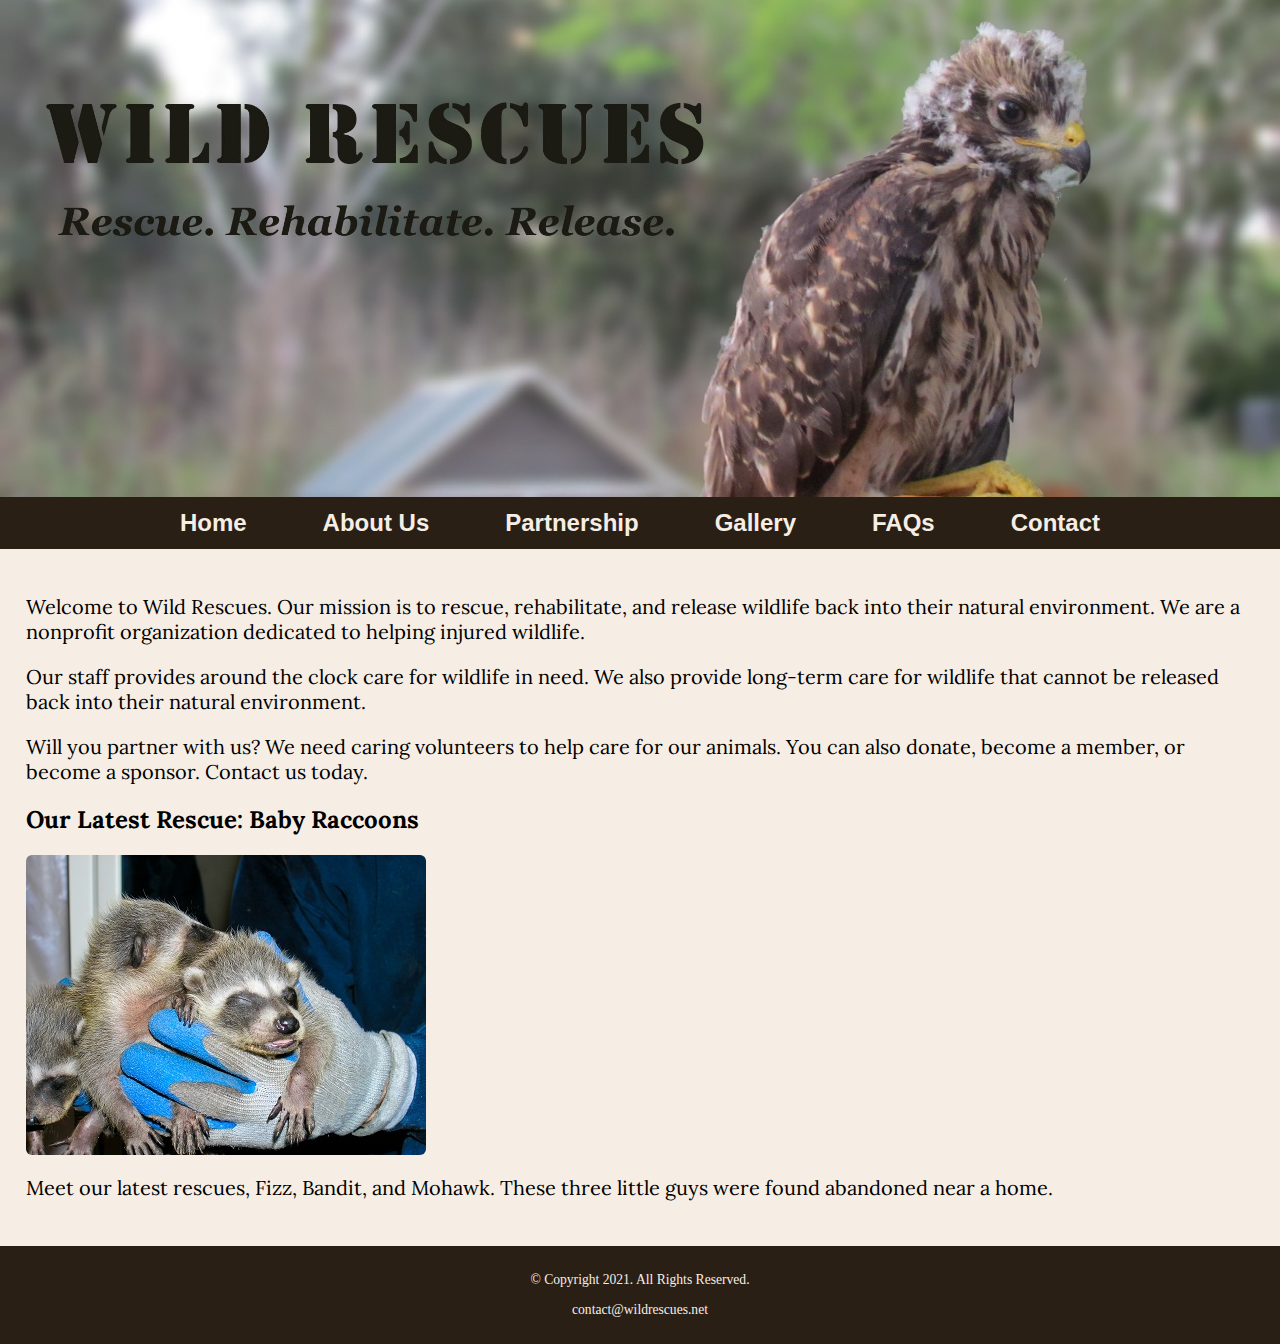
<file: index.html>
<!DOCTYPE html>
<!-- 
	Student Name: Maria Cruz
	File Name: index.html
	Today's Date: May 7, 2021
 -->
<html lang="en">

<head>
    <title>Wild Rescues: Home</title>
    <meta charset="utf-8">
    <link rel="stylesheet" href="css/styles.css">
    <meta name="viewport" content="width=device-width, initial-scale=1.0">
    <link href="https://fonts.googleapis.com/css?family=Emblema+One|Lora&display=swap" rel="stylesheet">
</head>

<body>

    <div id="wrapper">
        <header>
            <div class="tab-desk">
                <a href="index.html"><img src="images/baby-hawk.jpg" alt="rescued baby hawk"></a>
            </div>
            <div class="mobile">
                <h1>&#128062; Wild Rescues</h1>
                <h3>Rescue. Rehabilitate. Release.</h3>
            </div>
        </header>

        <nav>
            <ul>
                <li><a href="index.html">Home</a></li>
                <li><a href="about.html">About Us</a></li>
                <li><a href="partnership.html">Partnership</a></li>
                <li><a href="gallery.html">Gallery</a></li>
                <li><a href="faqs.html">FAQs</a></li>
                <li><a href="contact.html">Contact</a></li>
            </ul>
        </nav>

        <!-- Use the main area to add the main content to the webpage -->
        <main>

            <div id="welcome">

                <p>Welcome to Wild Rescues. Our mission is to rescue, rehabilitate, and release wildlife back into their natural environment. We are a nonprofit organization dedicated to helping injured wildlife.</p>

                <p>Our staff provides around the clock care for wildlife in need. We also provide long-term care for wildlife that cannot be released back into their natural environment.</p>

                <p>Will you partner with us? We need caring volunteers to help care for our animals. You can also donate, become a member, or become a sponsor. Contact us today.</p>

            </div>

            <div id="latest">

                <h2>Our Latest Rescue: Baby Raccoons</h2>
                <img src="images/baby-raccoons.jpg" alt="hands holding three baby raccoons" class="round">
                <p>Meet our latest rescues, Fizz, Bandit, and Mohawk. These three little guys were found abandoned near a home.</p>

            </div>

        </main>

        <footer>
            <p>&copy; Copyright 2021. All Rights Reserved.</p>
            <p><a href="mailto:contact@wildrescues.net">contact@wildrescues.net</a></p>
        </footer>
    </div>

</body>

</html>
</file>
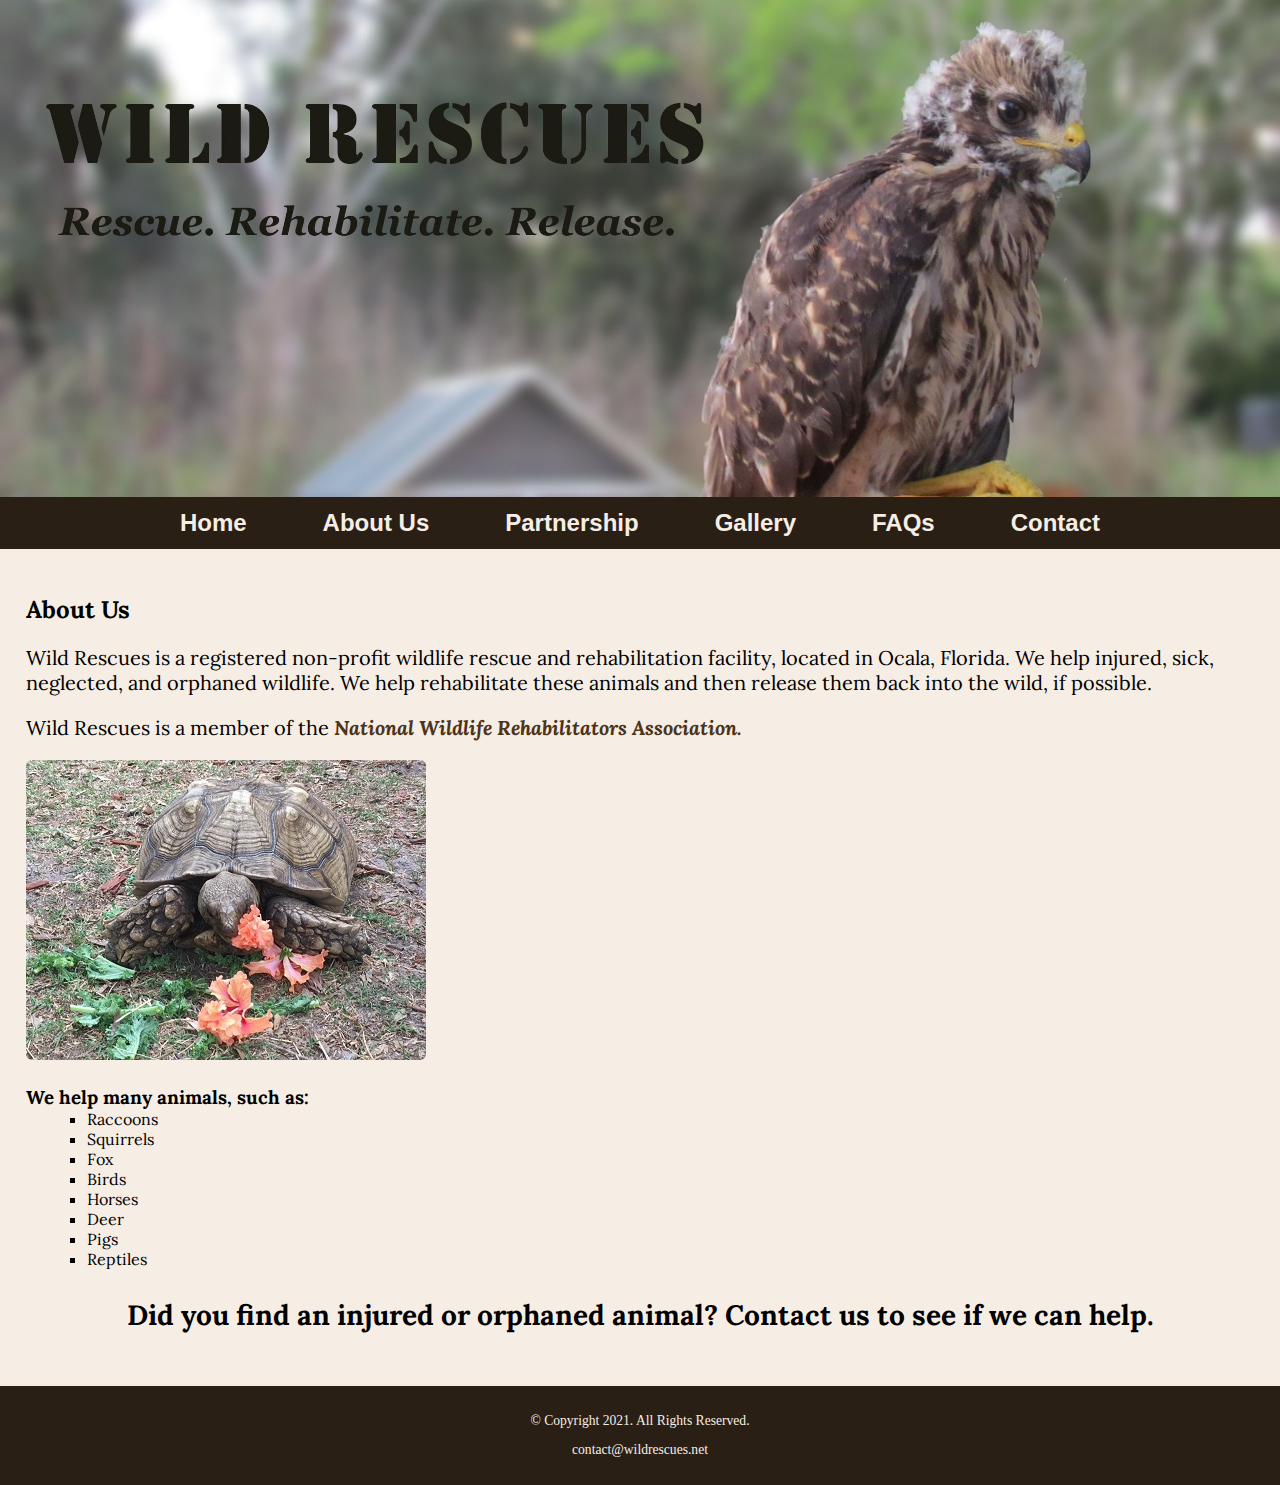
<file: about.html>
<!DOCTYPE html>
<!-- 
	Student Name: Maria Cruz
	File Name: about.html
	Today's Date: May 20, 2021
 -->
<html lang="en">

<head>
    <title>Wild Rescues: About Us</title>
    <meta charset="utf-8">
    <link rel="stylesheet" href="css/styles.css">
    <meta name="viewport" content="width=device-width, initial-scale=1.0">
    <link href="https://fonts.googleapis.com/css?family=Emblema+One|Lora&display=swap" rel="stylesheet">
</head>

<body>

    <div id="wrapper">
        <header>
            <div class="tab-desk">
                <a href="index.html"><img src="images/baby-hawk.jpg" alt="rescued baby hawk"></a>
            </div>
            <div class="mobile">
                <h1>&#128062; Wild Rescues</h1>
                <h3>Rescue. Rehabilitate. Release.</h3>
            </div>
        </header>

        <nav>
            <ul>
                <li><a href="index.html">Home</a></li>
                <li><a href="about.html">About Us</a></li>
                <li><a href="partnership.html">Partnership</a></li>
                <li><a href="gallery.html">Gallery</a></li>
                <li><a href="faqs.html">FAQs</a></li>
                <li><a href="contact.html">Contact</a></li>
            </ul>
        </nav>

        <!-- Use the main area to add the main content to the webpage -->
        <main>

            <div id="info">

                <h2>About Us</h2>
                <p>Wild Rescues is a registered non-profit wildlife rescue and rehabilitation facility, located in Ocala, Florida. We help injured, sick, neglected, and orphaned wildlife. We help rehabilitate these animals and then release them back into the wild, if possible.</p>
                <p>Wild Rescues is a member of the <a href="https://www.nwrawildlife.org/" target="_blank" class="link">National Wildlife Rehabilitators Association.</a></p>

                <img src="images/tortoise.jpg" alt="tortoise eating vegetation" class="round">

                <h3>We help many animals, such as:</h3>
                <ul>
                    <li>Raccoons</li>
                    <li>Squirrels</li>
                    <li>Fox</li>
                    <li>Birds</li>
                    <li>Horses</li>
                    <li>Deer</li>
                    <li>Pigs</li>
                    <li>Reptiles</li>
                </ul>

                <p class="action">Did you find an injured or orphaned animal? Contact us to see if we can help.</p>

            </div>

        </main>

        <footer>
            <p>&copy; Copyright 2021. All Rights Reserved.</p>
            <p><a href="mailto:contact@wildrescues.net">contact@wildrescues.net</a></p>
        </footer>
    </div>

</body>

</html>
</file>
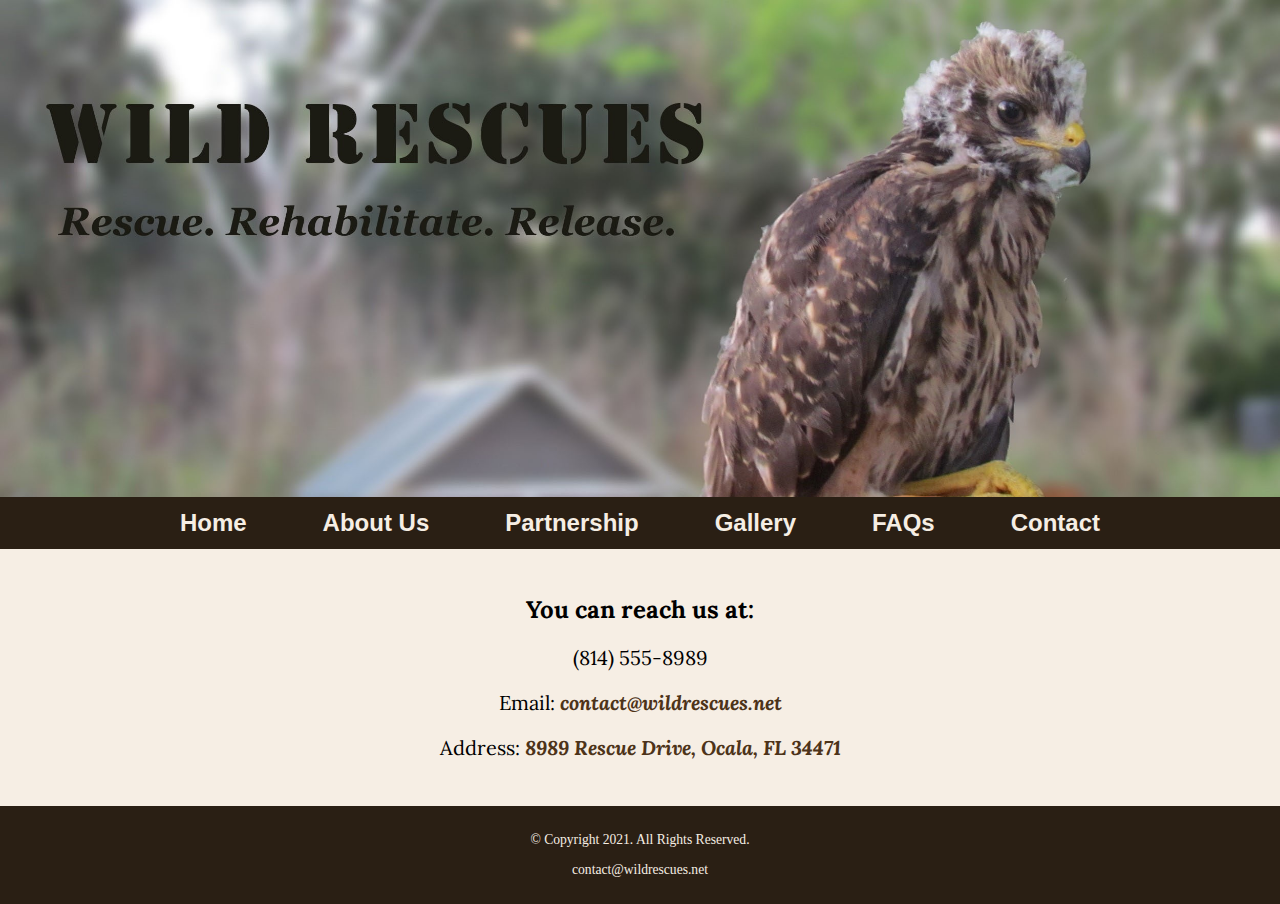
<file: contact.html>
<!DOCTYPE html>
<!-- 
	Student Name: Maria Cruz
	File Name: contact.html
	Today's Date: May 20, 2021
 -->
<html lang="en">

<head>
    <title>Wild Rescues: Contact</title>
    <meta charset="utf-8">
    <link rel="stylesheet" href="css/styles.css">
    <meta name="viewport" content="width=device-width, initial-scale=1.0">
    <link href="https://fonts.googleapis.com/css?family=Emblema+One|Lora&display=swap" rel="stylesheet">
</head>

<body>

    <div id="wrapper">
        <header>
            <div class="tab-desk">
                <a href="index.html"><img src="images/baby-hawk.jpg" alt="rescued baby hawk"></a>
            </div>
            <div class="mobile">
                <h1>&#128062; Wild Rescues</h1>
                <h3>Rescue. Rehabilitate. Release.</h3>
            </div>
        </header>

        <nav>
            <ul>
                <li><a href="index.html">Home</a></li>
                <li><a href="about.html">About Us</a></li>
                <li><a href="partnership.html">Partnership</a></li>
                <li><a href="gallery.html">Gallery</a></li>
                <li><a href="faqs.html">FAQs</a></li>
                <li><a href="contact.html">Contact</a></li>
            </ul>
        </nav>

        <!-- Use the main area to add the main content to the webpage -->
        <main>

            <div id="contact">

                <h2>You can reach us at:</h2>
                <p class="mobile tel-link round"><a href="tel:8145558989">(814) 555-8989</a></p>
                <p class="tab-desk tel-num">(814) 555-8989</p>
                <p>Email: <a href="mailto:contact@wildrescues.net" class="link">contact@wildrescues.net</a></p>
                <p>Address: <a href="https://goo.gl/maps/BTJzjc2tALd4RDWA8" target="_blank" class="link">8989 Rescue Drive, Ocala, FL 34471</a></p>

            </div>

        </main>

        <footer>
            <p>&copy; Copyright 2021. All Rights Reserved.</p>
            <p><a href="mailto:contact@wildrescues.net">contact@wildrescues.net</a></p>
        </footer>
    </div>

</body>

</html>
</file>
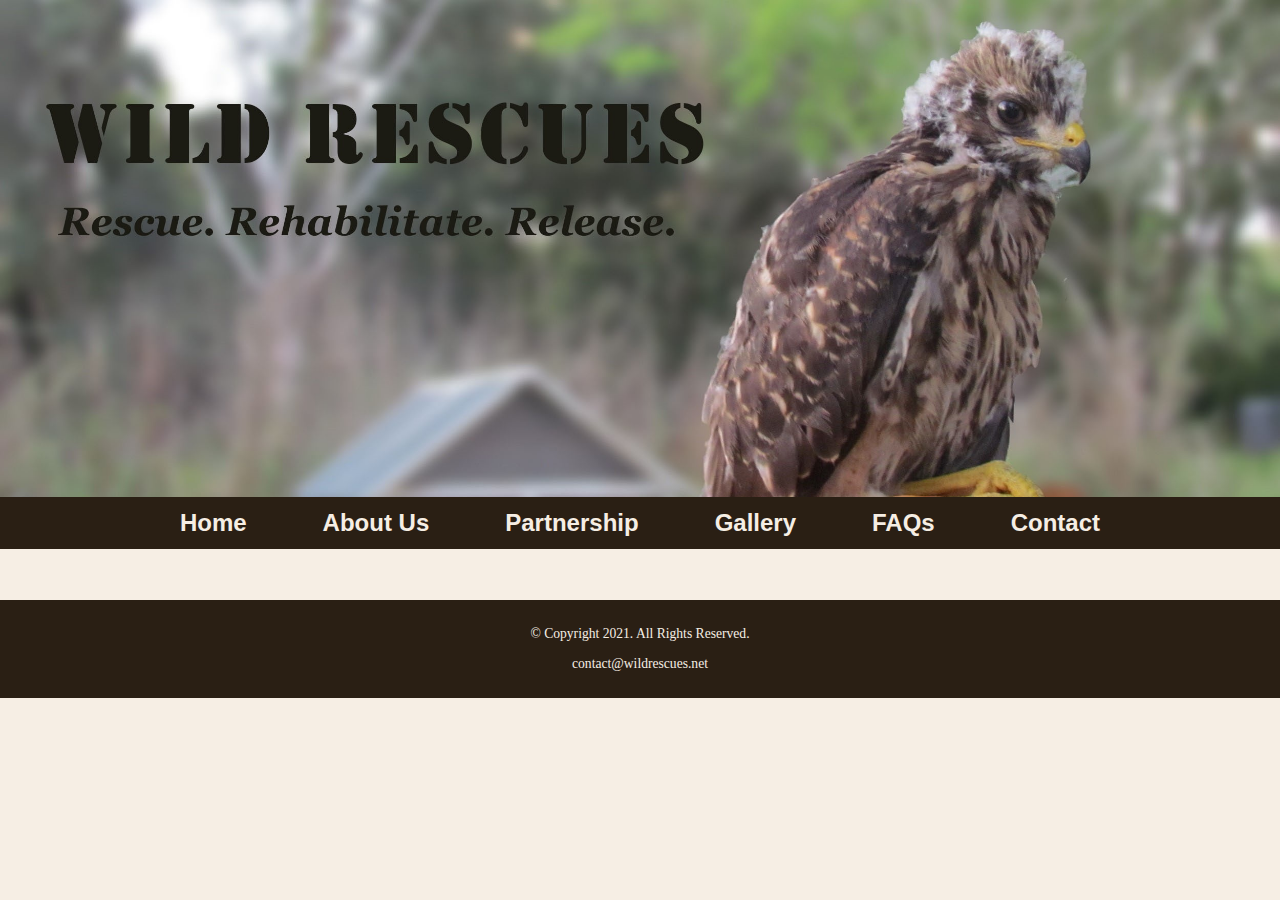
<file: template.html>
<!DOCTYPE html>
<!-- 
	Student Name: Maria Cruz
	File Name: template.html
	Today's Date: May 7, 2021
 -->
<html lang="en">

<head>
    <title><span class="icon">&#128062;</span>Wild Rescues: Template</title>
    <meta charset="utf-8">
    <link rel="stylesheet" href="css/styles.css">
    <meta name="viewport" content="width=device-width, initial-scale=1.0">
    <link href="https://fonts.googleapis.com/css?family=Emblema+One|Lora&display=swap" rel="stylesheet">
</head>

<body>

    <div id="wrapper">
        <header>
            <div class="tab-desk">
                <a href="index.html"><img src="images/baby-hawk.jpg" alt="rescued baby hawk"></a>
            </div>
            <div class="mobile">
                <h1>&#128062; Wild Rescues</h1>
                <h3>Rescue. Rehabilitate. Release.</h3>
            </div>
        </header>

        <nav>
            <ul>
                <li><a href="index.html">Home</a></li>
                <li><a href="about.html">About Us</a></li>
                <li><a href="partnership.html">Partnership</a></li>
                <li><a href="gallery.html">Gallery</a></li>
                <li><a href="faqs.html">FAQs</a></li>
                <li><a href="contact.html">Contact</a></li>
            </ul>
        </nav>

        <!-- Use the main area to add the main content to the webpage -->
        <main>

            <div>
            </div>

        </main>

        <footer>
            <p>&copy; Copyright 2021. All Rights Reserved.</p>
            <p><a href="mailto:contact@wildrescues.net">contact@wildrescues.net</a></p>
        </footer>
    </div>

</body>

</html>
</file>
<file: css/styles.css>
/*
Author: Maria Cruz
Date: Current Date
File Name: styles.css
*/

/* CSS Reset */
body,
header,
nav,
main,
footer,
img,
h1,
h3,
ul {
    margin: 0;
    padding: 0;
    border: 0;
}

/* Style rules for body and images */
body {
    background-color: #f6eee4;
}

img {
    max-width: 100%;
    display: block;
}

/* Style rules for mobile viewport */

/* Style rules to show mobile class and hide tab-desk class */
.mobile {
    display: block;
}

.tab-desk {
    display: none;
}

/* Style rules for header area */
.mobile h1,
.mobile h3 {
    padding: 2%;
    text-align: center;
}

.mobile h1 {
    font-family: 'Emblema One', cursive;
}

.mobile h3 {
    font-family: 'Lora', serif;
}

/* Style rules for navigation area */
nav {
    background-color: #2a1f14;
}

nav ul {
    list-style-type: none;
    text-align: center;
}

nav li {
    display: block;
    font-size: 1.5em;
    font-family: Geneva, Arial, sans-serif;
    font-weight: bold;
    border-top: 0.5px solid #f6eee4;
}

nav li a {
    display: block;
    color: #f6eee4;
    padding: 0.5em 2em;
    text-decoration: none;
}

/* Style rules for main content */
main {
    padding: 2%;
    font-family: 'Lora', serif;
}

main p {
    font-size: 1.25em;
}

main h3 {
    padding-top: 2%;
}

main ul {
    list-style-type: square;
}

.link {
    color: #4d3319;
    text-decoration: none;
    font-weight: bold;
    font-style: italic;
}

.action {
    font-size: 1.75em;
    font-weight: bold;
    text-align: center;
}

.round {
    border-radius: 6px;
}

#info ul {
    margin-left: 10%;
}

#contact {
    text-align: center;
}

.tel-link {
    background-color: #2a1f14;
    padding: 2%;
    width: 80%;
    margin: 0 auto;
}

.tel-link a {
    color: #f6eee4;
    text-decoration: none;
    font-weight: bold;
}

/* Style rules for footer content */
footer {
    text-align: center;
    font-size: 0.85em;
    background-color: #2a1f14;
    color: #f6eee4;
    padding: 1% 0;
}

footer a {
    color: #f6eee4;
    text-decoration: none;
}

/* Media Query for Tablet Viewport */
@media screen and (min-width: 620px),
print {

    /* Tablet Viewport: Show tab-desk class, hide mobile class */
    .tab-desk {
        display: block;
    }

    .mobile {
        display: none;
    }

    /* Tablet Viewport: Style rules for nav area */
    nav li {
        border-top: none;
        display: inline-block;
        font-size: 1.25em;
    }

    nav li a {
        padding: 0.5em;
    }

}

/* Media Query for Large Desktop Viewports */
@media screen and (min-width: 1921px) {

    body {
        background: linear-gradient(#f6eee4, #78593a);
    }

    #wrapper {
        width: 1920px;
        margin-top: 0;
        margin-bottom: 0;
        margin-left: auto;
        margin-right: auto;
    }

    main {
        background-color: #f6eee4;
    }

}

/* Media Query for Print */
@media print {

    body {
        background-color: #fff;
        color: #000;
    }

}

/* Media Query for Desktop Viewport */
@media screen and (min-width: 1000px),
print {

    /* Desktop Viewport: Style rules for nav area */
    nav li {
        font-size: 1.5em;
    }

    nav li a {
        padding-top: 0.5em;
        padding-bottom: 0.5em;
        padding-left: 1.5em;
        padding-right: 1.5em;
    }

    nav li a:hover {
        color: #2a1f14;
        background-color: #f6eee4;
    }

    /* Desktop Viewport: Style rules for main content */
    #info ul {
        margin-left: 5%;
    }

}
</file>
